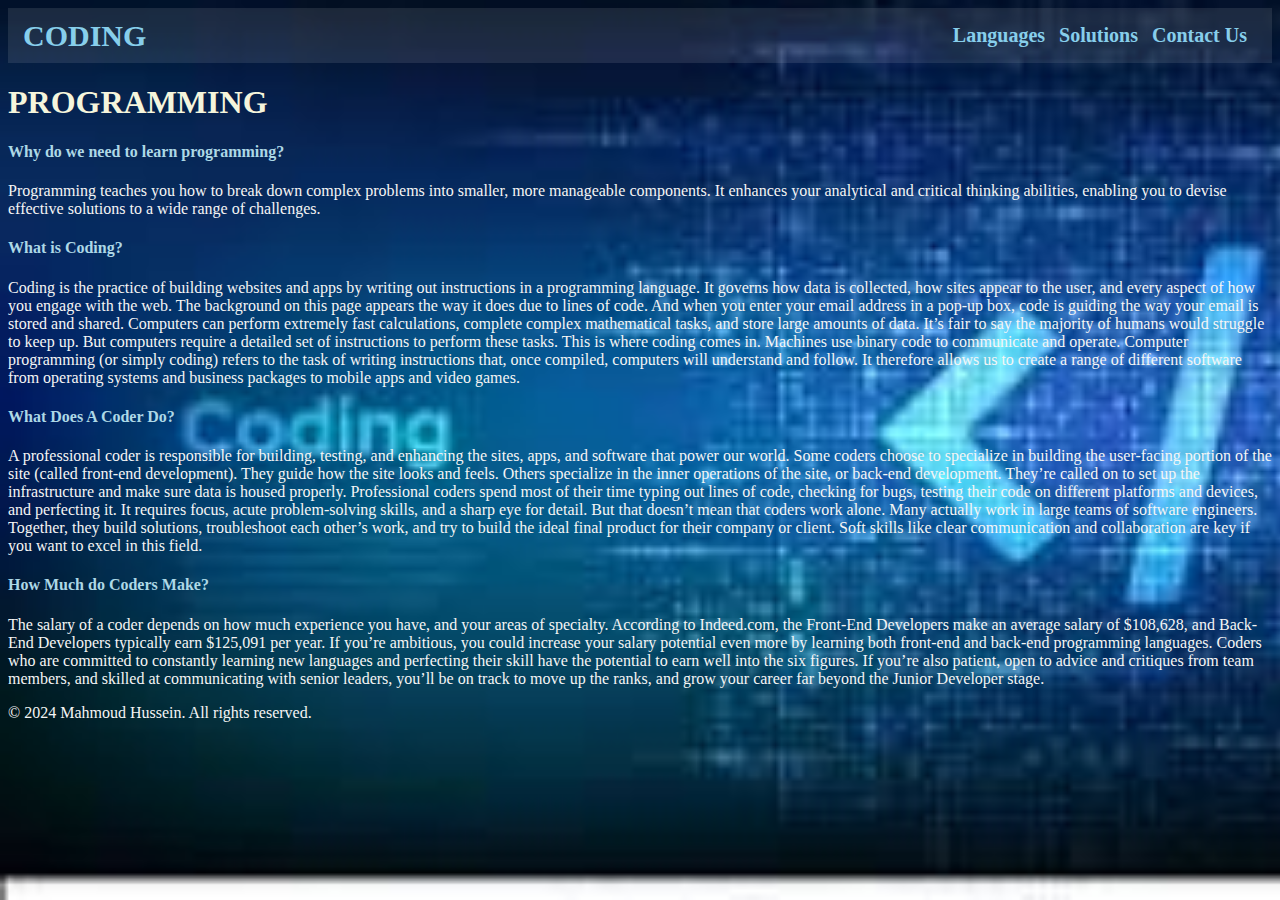
<file: docs/index.html>
<!DOCTYPE html>
<html lang="en">

<head>
    <meta charset="UTF-8">
    <meta name="viewport" content="width=device-width, initial-scale=1.0">
    <title>Document</title>
</head>

<body>
    <nav class="navbar">
        <div class="navdiv">
            <div class="logo"><a href="#">CODING</a></div>
            <ul>
                <li><a href="languages.html">Languages</a></li>
                <li><a href="solution.html">Solutions</a></li>
                <li><a href="Contact2.html">Contact Us</a></li>
            </ul>
        </div>

    </nav>
    <div class="container">
        <h1>PROGRAMMING</h1>
        <h4>Why do we need to learn programming?</h4>
        <p>

            Programming teaches you how to break down complex problems into smaller, more manageable components. It
            enhances your analytical and critical thinking abilities, enabling you to devise effective solutions to a
            wide range of challenges.
        </p>
        <!-- <img src="images (2).jpg" alt=""> -->
    </div>
    <div class="explanation">
        <h4> What is Coding? </h4>
        <p>
            Coding is the practice of building websites and apps by writing out instructions in a programming language.
            It governs how data is collected, how sites appear to the user, and every aspect of how you engage with the
            web.

            The background on this page appears the way it does due to lines of code. And when you enter your email
            address in a pop-up box, code is guiding the way your email is stored and shared.

            Computers can perform extremely fast calculations, complete complex mathematical tasks, and store large
            amounts of data. It’s fair to say the majority of humans would struggle to keep up.

            But computers require a detailed set of instructions to perform these tasks. This is where coding comes in.

            Machines use binary code to communicate and operate. Computer programming (or simply coding) refers to the
            task of writing instructions that, once compiled, computers will understand and follow. It therefore allows
            us to create a range of different software from operating systems and business packages to mobile apps and
            video games.
        </p>
        <h4>What Does A Coder Do?</h4>
        <p>
            A professional coder is responsible for building, testing, and enhancing the sites, apps, and software that
            power our world.

            Some coders choose to specialize in building the user-facing portion of the site (called front-end
            development). They guide how the site looks and feels.

            Others specialize in the inner operations of the site, or back-end development. They’re called on to set up
            the infrastructure and make sure data is housed properly.

            Professional coders spend most of their time typing out lines of code, checking for bugs, testing their code
            on different platforms and devices, and perfecting it. It requires focus, acute problem-solving skills, and
            a sharp eye for detail.

            But that doesn’t mean that coders work alone. Many actually work in large teams of software engineers.
            Together, they build solutions, troubleshoot each other’s work, and try to build the ideal final product for
            their company or client. Soft skills like clear communication and collaboration are key if you want to excel
            in this field.
        </p>
        <h4>How Much do Coders Make?</h4>
        <p>
            The salary of a coder depends on how much experience you have, and your areas of specialty. According to
            Indeed.com, the Front-End Developers make an average salary of $108,628, and Back-End Developers typically
            earn $125,091 per year. If you’re ambitious, you could increase your salary potential even more by learning
            both front-end and back-end programming languages.

            Coders who are committed to constantly learning new languages and perfecting their skill have the potential
            to earn well into the six figures. If you’re also patient, open to advice and critiques from team members,
            and skilled at communicating with senior leaders, you’ll be on track to move up the ranks, and grow your
            career far beyond the Junior Developer stage.
        </p>
    </div>

    <link rel="stylesheet" href="index.css">
    <footer>
    
        <p>&copy; 2024 Mahmoud Hussein. All rights reserved.</p>
    </footer>
    

</body>

</html>
</file>
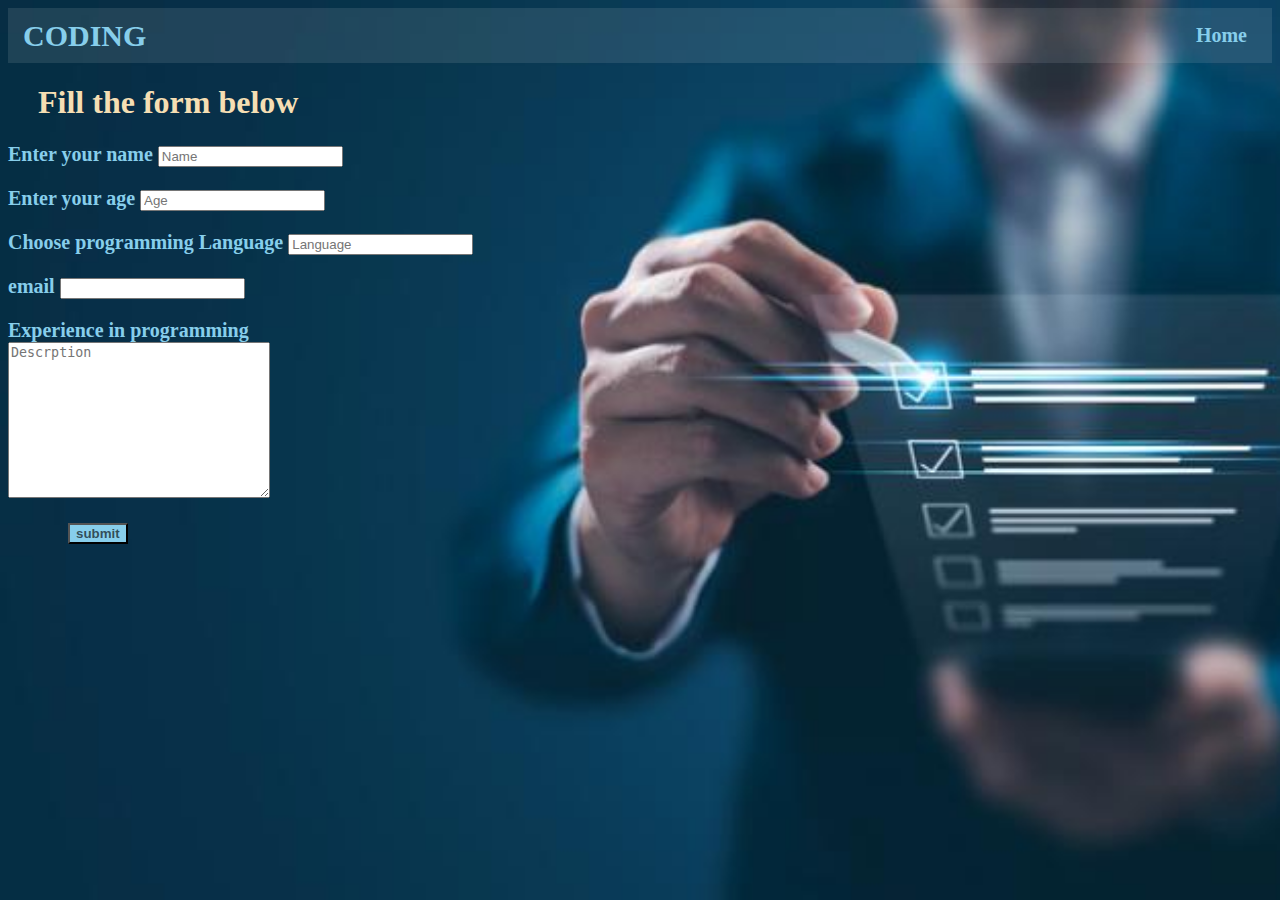
<file: docs/Contact2.html>
<!DOCTYPE html>
<html lang="en">

<head>
    <meta charset="UTF-8">
    <meta name="viewport" content="width=device-width, initial-scale=1.0">
    <title>Form</title>
</head>

<body>
    <nav class="navbar">
        <div class="navdiv">
            <div class="logo"><a href="#">CODING</a></div>
                <ul>
                    <li><a href="index.html">Home</a></li>
                    <!-- <li><a href="solution.html">Solutions</a></li> -->
                    <!-- <li><a href="Contact2.html">Contact Us</a></li> -->
                </ul>       
        </div>
    
       </nav>
    <h1 >
        Fill the form below
    </h1>
    <form action="">
        <p>
            <label for="Name">Enter your name</label>
            <input type="text" id="Name" placeholder="Name" required>
        </p>

        <p>
            <label for="Age">Enter your age</label>
            <input type="number" id="Age" placeholder="Age" required>
        </p>

        <p>
            <label for="Language">Choose programming Language</label>
            <input type="text" id="Language" placeholder="Language" required>
        </p>

        <p>
            <label for="email">email</label>
            <input type="email" id="email" name="email" required>
        </p>

        <p>
            <label for="Descrption">Experience in programming </label>
            <br>
            <textarea name="Descrption" id="Descrption" cols="30" rows="10" name="Descrption"
                placeholder="Descrption"></textarea>
        </p>
        <button>submit</button>
    </form>
    <link rel="stylesheet" href="Contact2.css">
</body>

</html>
</file>
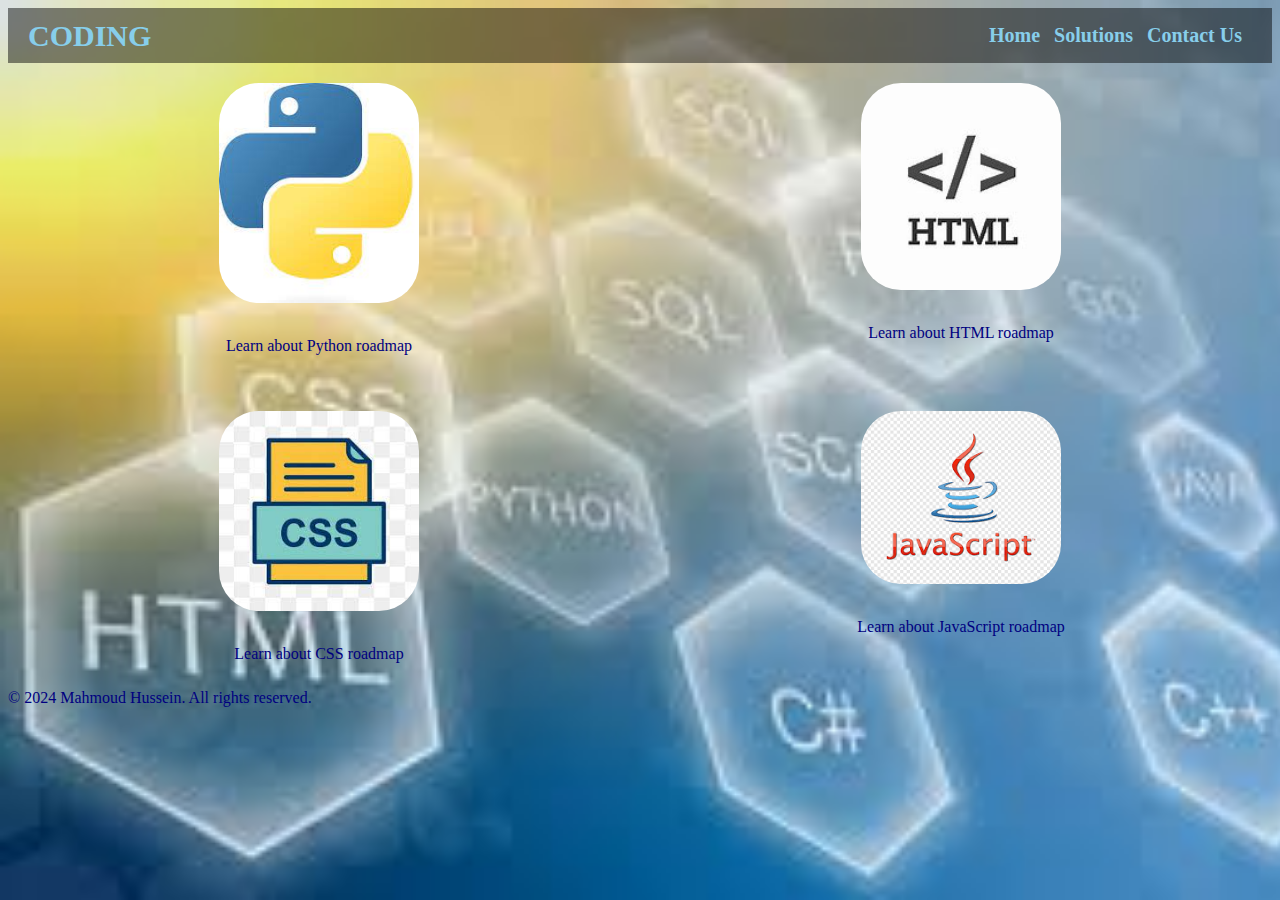
<file: docs/languages.html>
<!DOCTYPE html>
<html lang="en">
<head>
    <meta charset="UTF-8">
    <meta name="viewport" content="width=device-width, initial-scale=1.0">
    <title>Document</title>
</head>
<body>
    <nav class="navbar">
        <div class="navdiv">
            <div class="logo"><a href="#">CODING</a></div>
                <ul>
                    <li><a href="index.html">Home</a></li>
                    <li><a href="solution.html">Solutions</a></li>
                    <li><a href="Contact2.html">Contact Us</a></li>
                </ul>       
        </div>
    
    </nav>
    <div class="container">
        <div class="item">
            <img src="python.jpg" alt="Python">
            <p><a href="https://roadmap.sh/python" target="_blank">Learn about Python roadmap</a></p>
        </div>
        <div class="item">
            <img src="html.jpg" alt="HTML">
            <p><a href="https://www.geeksforgeeks.org/learn-html/" target="_blank">Learn about HTML roadmap</a></p>
        </div>
        <div class="item">
            <img src="css.jpg" alt="CSS">
            <p><a href="https://plainenglish.io/blog/the-modern-css-developer-roadmap" target="_blank">Learn about CSS roadmap</a></p>
        </div>
        <div class="item">
            <img src="javascript.png" alt="JavaScript">
            <p><a href="https://roadmap.sh/javascript" target="_blank">Learn about JavaScript roadmap</a></p>
        </div>
    </div>
       
    <link rel="stylesheet" href="languages.css">
    <footer>
    
        <p>&copy; 2024 Mahmoud Hussein. All rights reserved.</p>
    </footer>
</body>
</html>
</file>
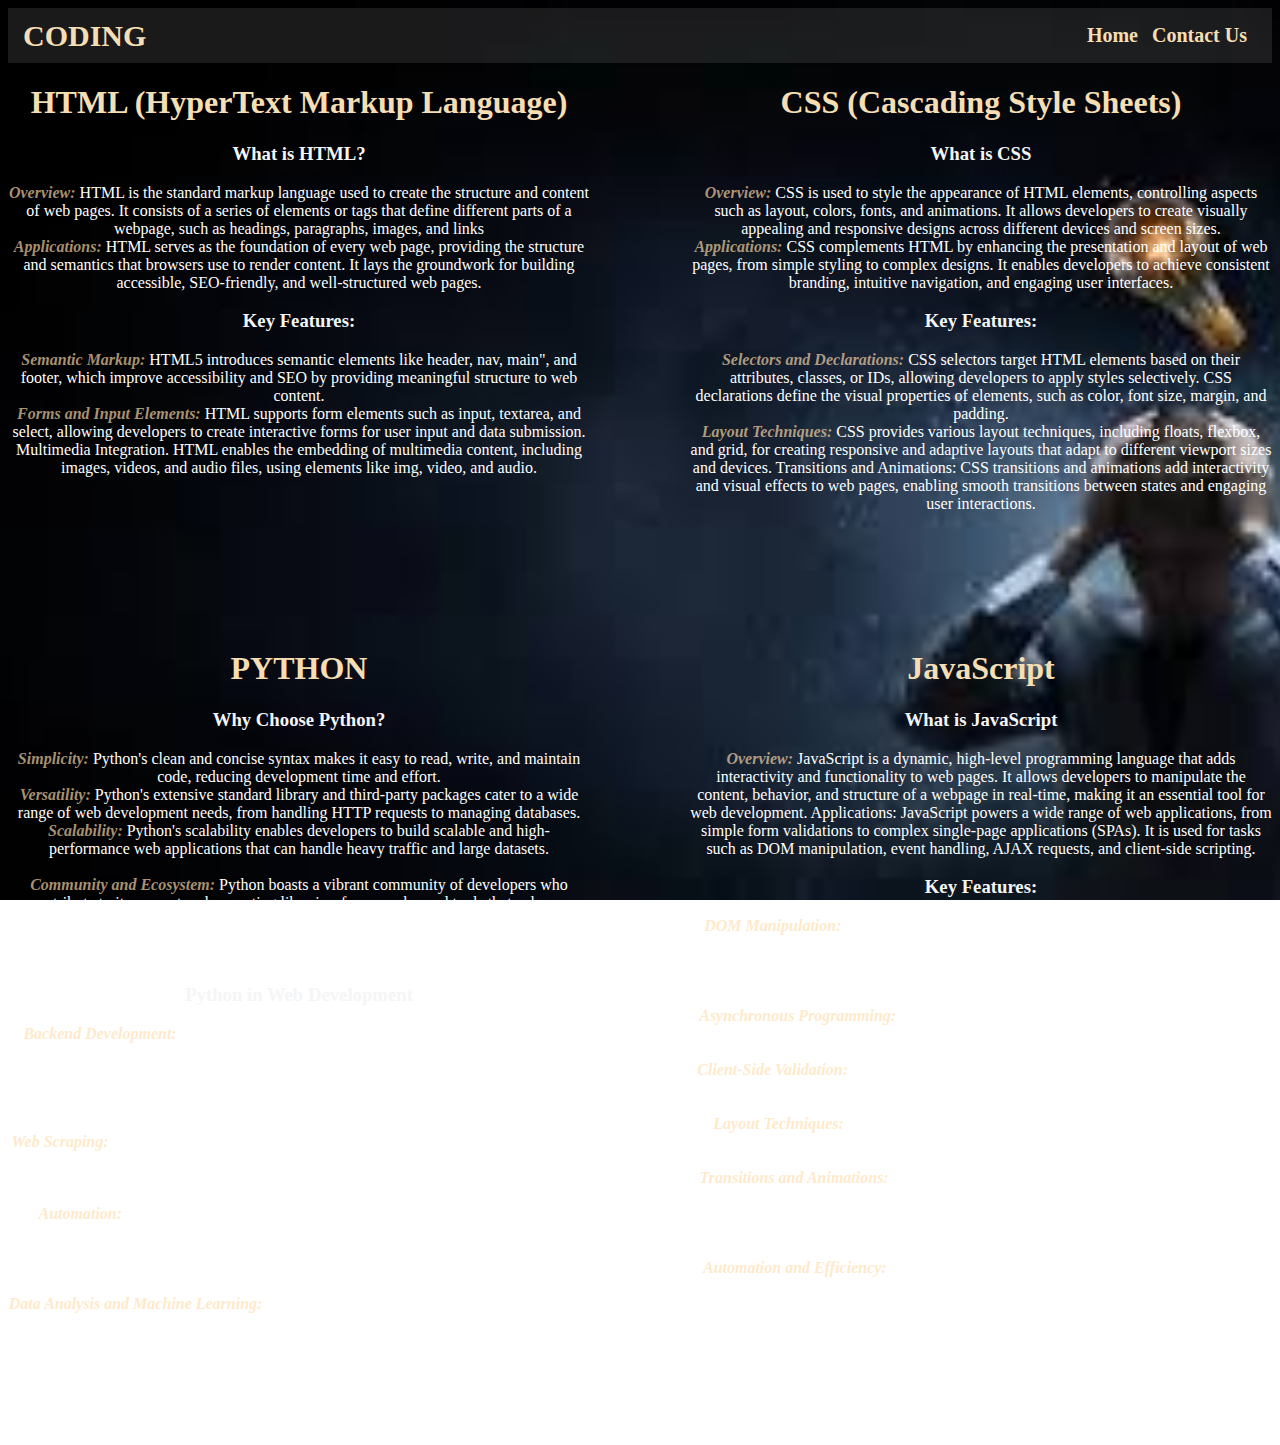
<file: docs/solution.html>
<!DOCTYPE html>
<html lang="en">

<head>

    <title>Document</title>
</head>

<body>
    <nav class="navbar">
        <div class="navdiv">
            <div class="logo"><a href="#">CODING</a></div>
            <ul>
                <!-- <li><a href="languages.html">Languages</a></li> -->
                <li><a href="index.html">Home</a></li>
                <li><a href="Contact2.html">Contact Us</a></li>
            </ul>
        </div>

    </nav>
    <div class="container">
        <div class="item">
            <h1>HTML (HyperText Markup Language)</h1>
            <h3>What is HTML?</h3>
            <P>
                <em>Overview:</em> HTML is the standard markup language used to create the structure and content of web
                pages. It
                consists of a series of elements or tags that define different parts of a webpage, such as headings,
                paragraphs, images, and links
                <br>
                <em>Applications:</em> HTML serves as the foundation of every web page, providing the structure and
                semantics that browsers use to render content. It lays the groundwork for building accessible,
                SEO-friendly, and well-structured web pages.
            </P>
            <h3>Key Features:</h3>
            <p>
                <em>Semantic Markup:</em> HTML5 introduces semantic elements like
                header, nav, main", and footer, which improve accessibility and SEO by providing meaningful structure
                to web content.
                <br>
                <em>Forms and Input Elements:</em> HTML supports form elements such as input, textarea, and select,
                allowing
                developers to create interactive forms for user input and data submission.
                Multimedia Integration. HTML enables the embedding of multimedia content, including images, videos, and
                audio files, using elements like img, video, and audio.
            </p>

        </div>
        <div class="item">
            <h1>CSS (Cascading Style Sheets)</h1>
            <h3>What is CSS</h3>
            <P>
                <em>Overview:</em> CSS is used to style the appearance of HTML elements, controlling aspects such as
                layout,
                colors, fonts, and animations. It allows developers to create visually appealing and responsive designs
                across different devices and screen sizes.
                <br>
                <em>Applications:</em> CSS complements HTML by enhancing the presentation and layout of web pages, from
                simple
                styling to complex designs. It enables developers to achieve consistent branding, intuitive navigation,
                and engaging user interfaces.


            </P>
            <h3>Key Features:</h3>
            <p>
                <em>Selectors and Declarations:</em> CSS selectors target HTML elements based on their attributes,
                classes, or
                IDs, allowing developers to apply styles selectively. CSS declarations define the visual properties of
                elements, such as color, font size, margin, and padding.
                <br>
                <em>Layout Techniques:</em> CSS provides various layout techniques, including floats, flexbox, and grid,
                for
                creating responsive and adaptive layouts that adapt to different viewport sizes and devices.
                Transitions and Animations: CSS transitions and animations add interactivity and visual effects to web
                pages, enabling smooth transitions between states and engaging user interactions.
                <br>

            </p>
        </div>
        <div class="item">
            <h1>PYTHON</h1>
            <h3>Why Choose Python?</h3>
            <p>
                <em>Simplicity:</em> Python's clean and concise syntax makes it easy to read, write, and maintain code,
                reducing
                development time and effort.
                <br>
                <em>Versatility:</em> Python's extensive standard library and third-party packages cater to a wide range
                of web
                development needs, from handling HTTP requests to managing databases.
                <em>Scalability:</em> Python's scalability enables developers to build scalable and high-performance web
                applications that can handle heavy traffic and large datasets.
                <br>
                <br>
                <em>Community and Ecosystem:</em> Python boasts a vibrant community of developers who contribute to its
                ecosystem
                by creating libraries, frameworks, and tools that enhance productivity and innovation.
                Integration: Python seamlessly integrates with other languages and technologies, allowing developers to
                leverage existing code and resources to build robust web solutions.
            </p>
            <h3>Python in Web Development</h3>
            <p>
                <em>Backend Development:</em> Python's web frameworks, such as Django and Flask, provide powerful tools
                and
                abstractions for building scalable and secure backend services. Django, a high-level web framework,
                follows the "batteries-included" philosophy, offering built-in features for authentication, database
                ORM, and URL routing. Flask, on the other hand, is a lightweight microframework that allows developers
                to build web applications with minimal boilerplate code.
                <br>
                <em>Web Scraping:</em> Python's simplicity and rich ecosystem of libraries, such as BeautifulSoup and
                Scrapy,
                make it an excellent choice for web scraping and data extraction tasks. Developers can easily scrape web
                pages, extract data, and parse HTML/XML documents for various purposes, such as data analysis, research,
                and content aggregation.
                <br>
                <em>Automation:</em> Python's scripting capabilities and extensive standard library enable developers to
                automate
                repetitive tasks, such as file manipulation, data processing, and system administration. Tools like
                Selenium and PyAutoGUI further extend Python's automation capabilities by providing APIs for web browser
                automation and GUI automation, respectively.
                <br>
                <em>Data Analysis and Machine Learning:</em> Python's popularity in the data science community is
                attributed to
                its rich ecosystem of libraries, such as NumPy, Pandas, Matplotlib, and scikit-learn, which facilitate
                data manipulation, analysis, visualization, and machine learning tasks. Web developers can leverage
                these libraries to build data-driven web applications, predictive models, and recommendation systems.
            </p>
        </div>
        <div class="item">
            <h1>JavaScript</h1>
            <h3>What is JavaScript</h3>
            <p>
                <em>Overview:</em> JavaScript is a dynamic, high-level programming language that adds interactivity and
                functionality to web pages. It allows developers to manipulate the content, behavior, and structure of a
                webpage in real-time, making it an essential tool for web development.

                Applications: JavaScript powers a wide range of web applications, from simple form validations to
                complex single-page applications (SPAs). It is used for tasks such as DOM manipulation, event handling,
                AJAX requests, and client-side scripting.
            </p>
            <h3>Key Features:</h3>
            <p>
                <em>DOM Manipulation:</em> JavaScript interacts with the Document Object Model (DOM) to dynamically
                update and
                modify the content, structure, and style of web pages based on user actions and events.
                Event Handling: JavaScript enables developers to respond to user interactions and browser events, such
                as clicks, key presses, mouse movements, and form submissions, by attaching event listeners to HTML
                elements.
                <br>
                <em>Asynchronous Programming:</em> JavaScript supports asynchronous programming patterns using
                callbacks,
                promises, and async/await, allowing developers to perform non-blocking operations such as AJAX requests,
                data fetching, and animations.
                <br>
                <em>Client-Side Validation:</em> JavaScript validates user input and enforces data integrity on the
                client side,
                improving user experience and reducing server load by preventing unnecessary form submissions and server
                requests.
                <br>
                <em>Layout Techniques:</em> javascript provides various layout techniques, including floats, flexbox,
                and grid, for
                creating responsive and adaptive layouts that adapt to different viewport sizes and devices.
                <br>
                <em>Transitions and Animations:</em> javascript transitions and animations add interactivity and visual
                effects to web
                pages, enabling smooth transitions between states and engaging user interactions.
                Media Queries: CSS media queries allow developers to apply styles based on device characteristics, such
                as screen size, resolution, and orientation, making websites responsive and mobile-friendly.
                <br>
                <em>Automation and Efficiency:</em> Programming allows you to automate repetitive tasks and streamline
                workflows,
                saving time and effort. Whether it's writing scripts to automate data processing or developing
                algorithms to optimize business processes, programming helps increase productivity and efficiency.
                <br>
                Problem-Solving Skills: Programming teaches you how to break down complex problems into smaller, more
                manageable components. It enhances your analytical and critical thinking abilities, enabling you to
                devise effective solutions to a wide range of chall
            </p>
        </div>
    </div>
    <link rel="stylesheet" href="solutions.css">
    <footer>
    
        <p>&copy; 2024 Mahmoud Hussein. All rights reserved.</p>
    </footer>
</body>

</html>
</file>
<file: docs/index.css>
body {
    background-image: url(images\ \(3\).jpg);
    background-repeat: no-repeat;
    background-size: cover;
    background-attachment: fixed;
}
.container {
    color: beige;
}
h4 {
    color: lightblue;
}
img {
    width: 900px;
    height: 500px;
}
.explanation {
    color: beige;
}

.navbar {
   background: rgba(245, 245, 245, 0.105);
   font-family: Calibri;
    padding-right: 15px; 
    padding-left: 15px;
}
.navdiv {
    justify-content: space-between;
    display: flex;
    align-items: center;
}
li {
    list-style: none;
    display: inline-block;
}
li a{
    color: skyblue;
    font-size: 20px;
    font-weight: bold;
    margin-right: 10px;
}
.logo a {
    font-size: 30px;
    font-weight: bolder;
    color: skyblue;
}
*{
    text-decoration: none;
}
p {
    color: rgb(245, 245, 245);
}
</file>
<file: docs/Contact2.css>
body {
    background-image: url(form.jpg);
    background-repeat: no-repeat;
    background-size: cover;
    background-attachment: fixed;
}



p {
    color: skyblue;
    font-size: 20px;
    font-weight: bold;
    text-align: justify;
    text-shadow: 0cap;
}
button {
    background-color: skyblue;
    color: rgba(0, 0, 0, 0.644);
    font-weight: bold;
    margin-left: 60px;
}

h1 {
    margin-left: 30px;
    color: wheat;
}

.navbar {
    background: rgba(245, 245, 245, 0.105);
    font-family: Calibri;
     padding-right: 15px; 
     padding-left: 15px;
 }
 .navdiv {
     justify-content: space-between;
     display: flex;
     align-items: center;
 }
 li {
     list-style: none;
     display: inline-block;
 }
 li a{
     color: skyblue;
     font-size: 20px;
     font-weight: bold;
     margin-right: 10px;
 }
 .logo a {
     font-size: 30px;
     font-weight: bolder;
     color: skyblue;
 }
 *{
     text-decoration: none;
 }
</file>
<file: docs/languages.css>
body {
    background-image: url(images\ \(4\).jpg);
    background-repeat: no-repeat;
    background-size: cover;
    background-attachment: fixed;
}

.navbar {
    background: rgba(0, 0, 0, 0.47);
    font-family: Calibri;
    padding-right: 20px; 
    padding-left: 20px;
}

.navdiv {
    justify-content: space-between;
    display: flex;
    align-items: center;
}

li {
    list-style: none;
    display: inline-block;
}

li a {
    color: skyblue;
    font-size: 20px;
    font-weight: bold;
    margin-right: 10px;
}

.logo a {
    font-size: 30px;
    font-weight: bolder;
    color: skyblue;
}

* {
    text-decoration: none;
}

.container {
    display: grid; 
    grid-template-columns: repeat(2, 1fr);
    gap: 20px;  
}

.item {
    text-align: center;
}

img {
    width: 200px; /* Adjust size as needed */
    border-radius: 40px; /* Add rounded corners to the images */
    margin-bottom: 20px; /* Add spacing between the image and paragraph */
    margin-top: 20px;
}

p {
    margin-top: 10px; /* Add spacing between the image and paragraph */
    color: navy; /* Add color to the paragraphs */
}

a {
    text-decoration: none; /* Remove underline from links */
    color: inherit; /* Inherit text color */
}

a:hover {
    color: skyblue; /* Change color on hover */
}
</file>
<file: docs/solutions.css>
body {
    background-image: url(solutio1.jfif);
    background-repeat: no-repeat;
    background-size: cover;
    background-attachment: fixed;
}

.navbar {
   background: rgba(245, 245, 245, 0.105);
   font-family: Calibri;
    padding-right: 15px; 
    padding-left: 15px;
}
.navdiv {
    justify-content: space-between;
    display: flex;
    align-items: center;
}
li {
    list-style: none;
    display: inline-block;
}
li a{
    color: wheat;
    font-size: 20px;
    font-weight: bold;
    margin-right: 10px;
}
.logo a {
    font-size: 30px;
    font-weight: bolder;
    color: wheat;
}
*{
    text-decoration: none;
}

.container {
    display: grid; 
    grid-template-columns: repeat(2, 1fr);
    gap: 100px;  
}

.item {
    text-align: center;
}

img {
    width: 20px; /* Adjust size as needed */
    border-radius: 40px; /* Add rounded corners to the images */
    margin-bottom: 20px; /* Add spacing between the image and paragraph */
    margin-top: 20px;
}

p {
    margin-top: 10px; /* Add spacing between the image and paragraph */
    color: navy; /* Add color to the paragraphs */
}

a {
    text-decoration: none; /* Remove underline from links */
    color: inherit; /* Inherit text color */
}

a:hover {
    color: skyblue; /* Change color on hover */
}
h1 {
    color: wheat;
}
p {
    color: white;
}
h3 {
    color: whitesmoke;
}
em {
    font-weight: bold;
    color: rgba(255, 222, 173, 0.662);
}
</file>
